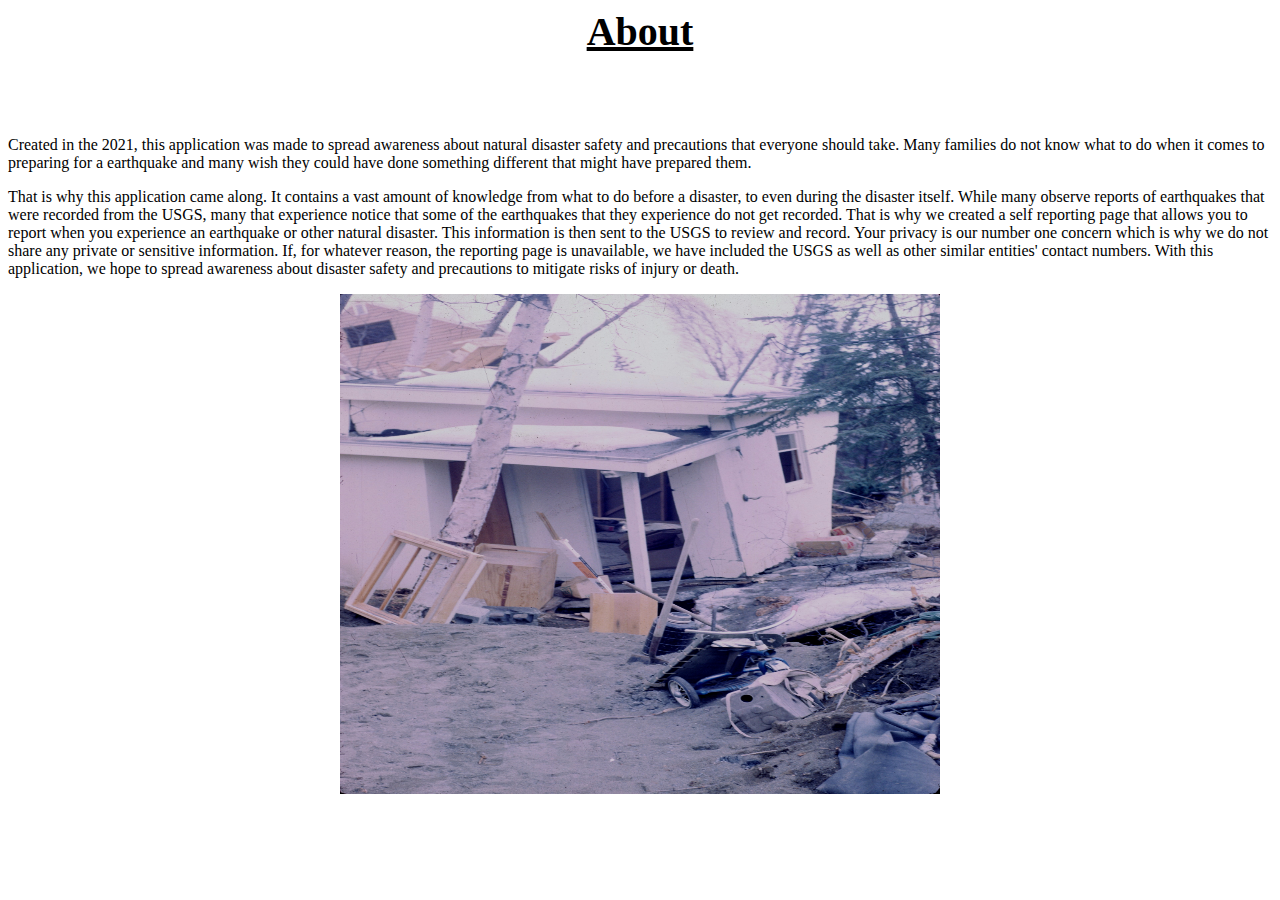
<file: Earthquake-prep-page/about-page/about.html>
<!DOCTYPE html>
<html lang="en">
<head>
    <meta charset="UTF-8">
    <meta http-equiv="X-UA-Compatible" content="IE=edge">
    <meta name="viewport" content="width=device-width, initial-scale=1.0">
    <link rel="stylesheet" href="about.css">
    <title>About Page</title>
</head>
<body>
    <div class="title-container">
        <h1>
            About
        </h1>
    </div>
    <div class="content-container">
        <div class="main">
            <p>
                Created in the 2021, this application was made to spread awareness about natural disaster safety and precautions that everyone should take. Many families do not know what to do when it comes to preparing for a earthquake and many wish they could have done something different that might have prepared them. 
            </p>
            <p>
                That is why this application came along. It contains a vast amount of knowledge from what to do before a disaster, to even during the disaster itself. While many observe reports of earthquakes that were recorded from the USGS, many that experience notice that some of the earthquakes that they experience do not get recorded. That is why we created a self reporting page that allows you to report when you experience an earthquake or other natural disaster. This information is then sent to the USGS to review and record. Your privacy is our number one concern which is why we do not share any private or sensitive information. If, for whatever reason, the reporting page is unavailable, we have included the USGS as well as other similar entities' contact numbers. With this application, we hope to spread awareness about disaster safety and precautions to mitigate risks of injury or death. 
            </p>
        </div>
        <img src="../damage-building.jpg" alt="building that collapsed"/>
    </div>
</body>
</html>
</file>
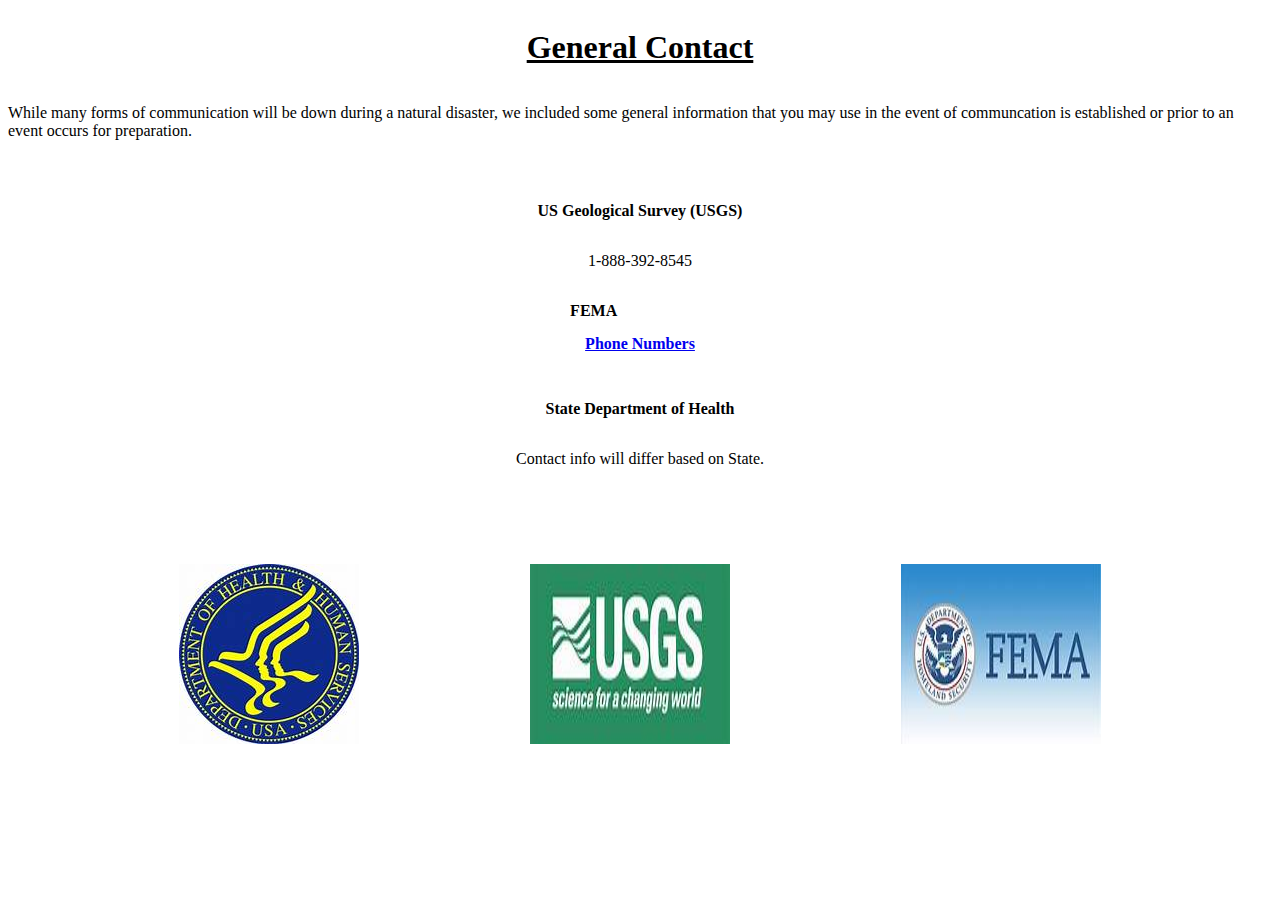
<file: Earthquake-prep-page/contact-page/contact.html>
<!DOCTYPE html>
<html lang="en">
<head>
    <meta charset="UTF-8">
    <meta http-equiv="X-UA-Compatible" content="IE=edge">
    <meta name="viewport" content="width=device-width, initial-scale=1.0">
    <link rel="stylesheet" href="contact.css">
    <title>General Contact Page</title>
</head>
<body>
    <div class="title-container">
        <h1>
            General Contact
        </h1>
        <p>
            While many forms of communication will be down during a natural disaster, we included some general information that you may use in the event of communcation is established or prior to an event occurs for preparation.
        </p>
    </div>
    <div class="contact-container">
        <div class="contact-info">
            <p class="title">
                US Geological Survey (USGS)
                
            </p>
            <p>
                1-888-392-8545
            </p>
            <p class="title">
                FEMA
                <a href="https://www.fema.gov/emergency-managers/risk-management/earthquake/contacts#state">Phone Numbers</a>
            </p>
            <p class="title">
                State Department of Health   
            </p>
            <p>
                Contact info will differ based on State.
            </p>
        </div>
    </div>
    <div class="footer">
        <img src="../Department of Health.jpg" alt="Department of Health logo">
        <img src="../USGS.jpg" alt="USGS logo">
        <img src="../FEMA.jpg" alt="FEMA logo">
    </div>
</body>
</html>
</file>
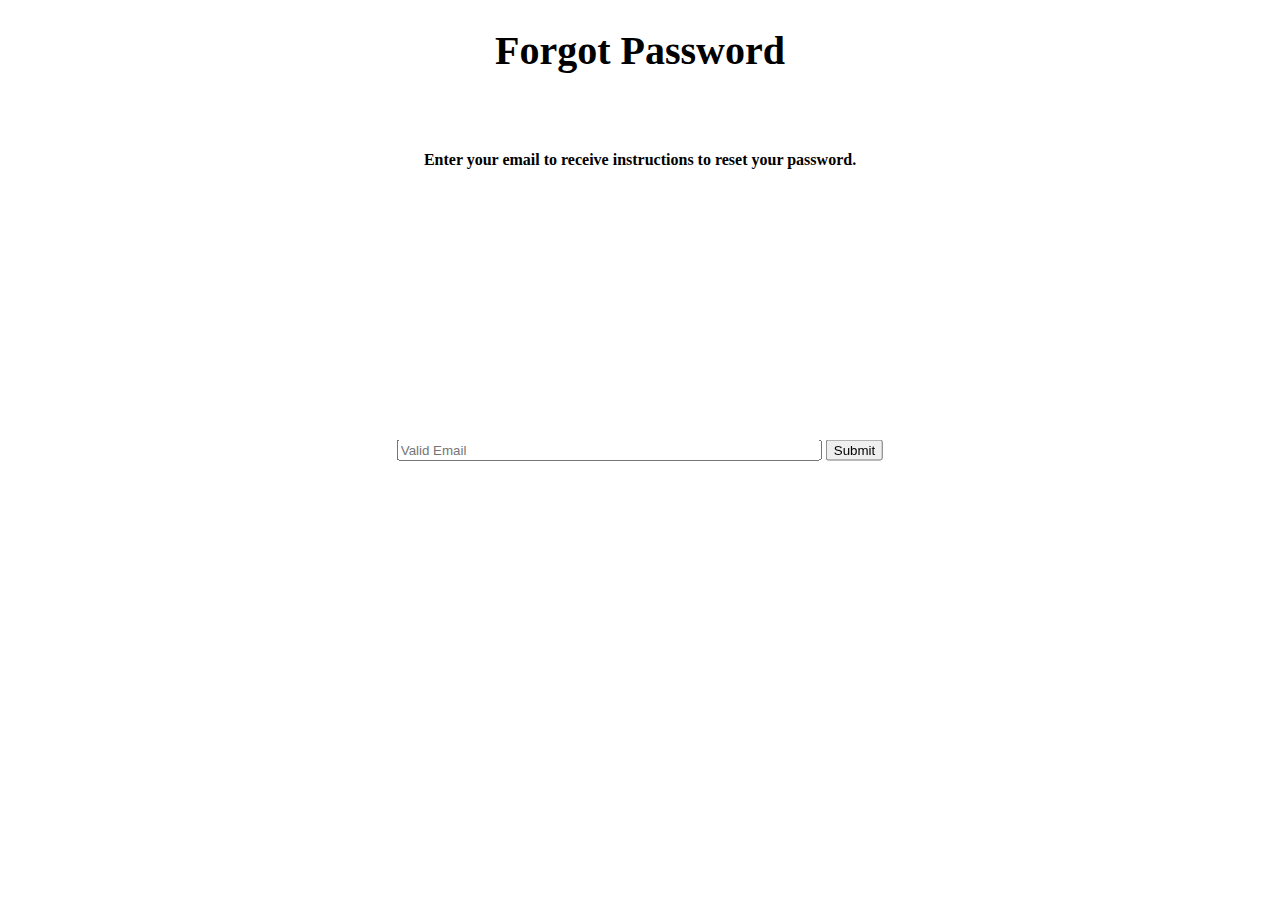
<file: Earthquake-prep-page/forgot-page/password.html>
<!DOCTYPE html>
<html lang="en">
<head>
    <meta charset="UTF-8">
    <meta http-equiv="X-UA-Compatible" content="IE=edge">
    <meta name="viewport" content="width=device-width, initial-scale=1.0">
    <link rel="stylesheet" href="password.css">
    <title>Forgot Password</title>
</head>
<body>
    <div class="title">
        <h1>
            Forgot Password
        </h1>
        <p>
            Enter your email to receive instructions to reset your password.
        </p>
        <div class="input-container">
            <input type="email" name="login-email" id="Email" size="50" placeholder="Valid Email" required />
            <button type="submit" id="login">Submit</button>
        </div>
    </div>
</body>
</html>
</file>
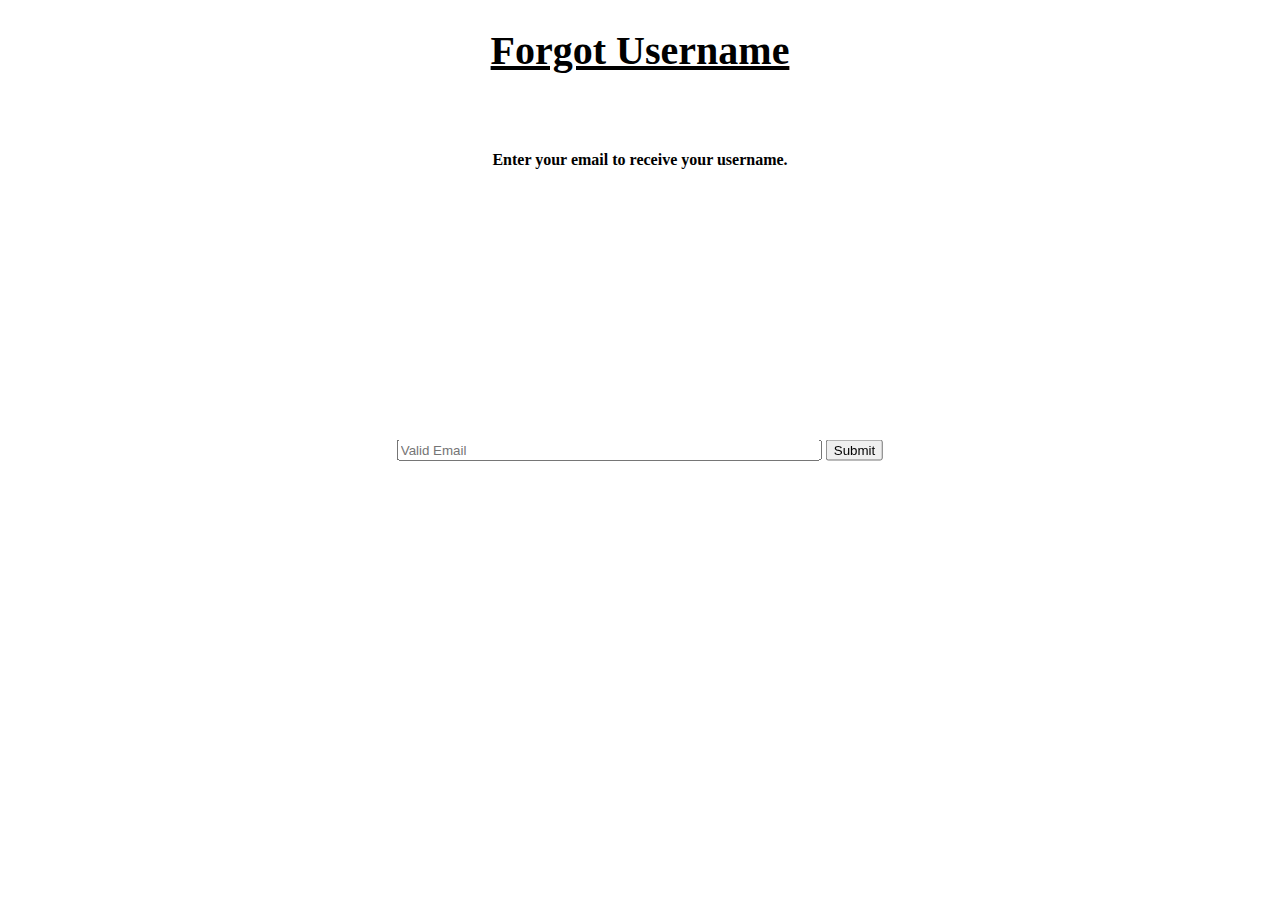
<file: Earthquake-prep-page/forgot-page/username.html>
<!DOCTYPE html>
<html lang="en">
<head>
    <meta charset="UTF-8">
    <meta http-equiv="X-UA-Compatible" content="IE=edge">
    <meta name="viewport" content="width=device-width, initial-scale=1.0">
    <link rel="stylesheet" href="username.css">
    <title>Document</title>
</head>
<body>
    <div class="title">
        <h1>
            Forgot Username
        </h1>
        <p>
            Enter your email to receive your username.
        </p>
        <div class="input-container">
            <input type="email" name="login-email" id="Email" size="50" placeholder="Valid Email" required />
            <button type="submit" id="submit">Submit</button>
        </div>
    </div>
</body>
</html>
</file>
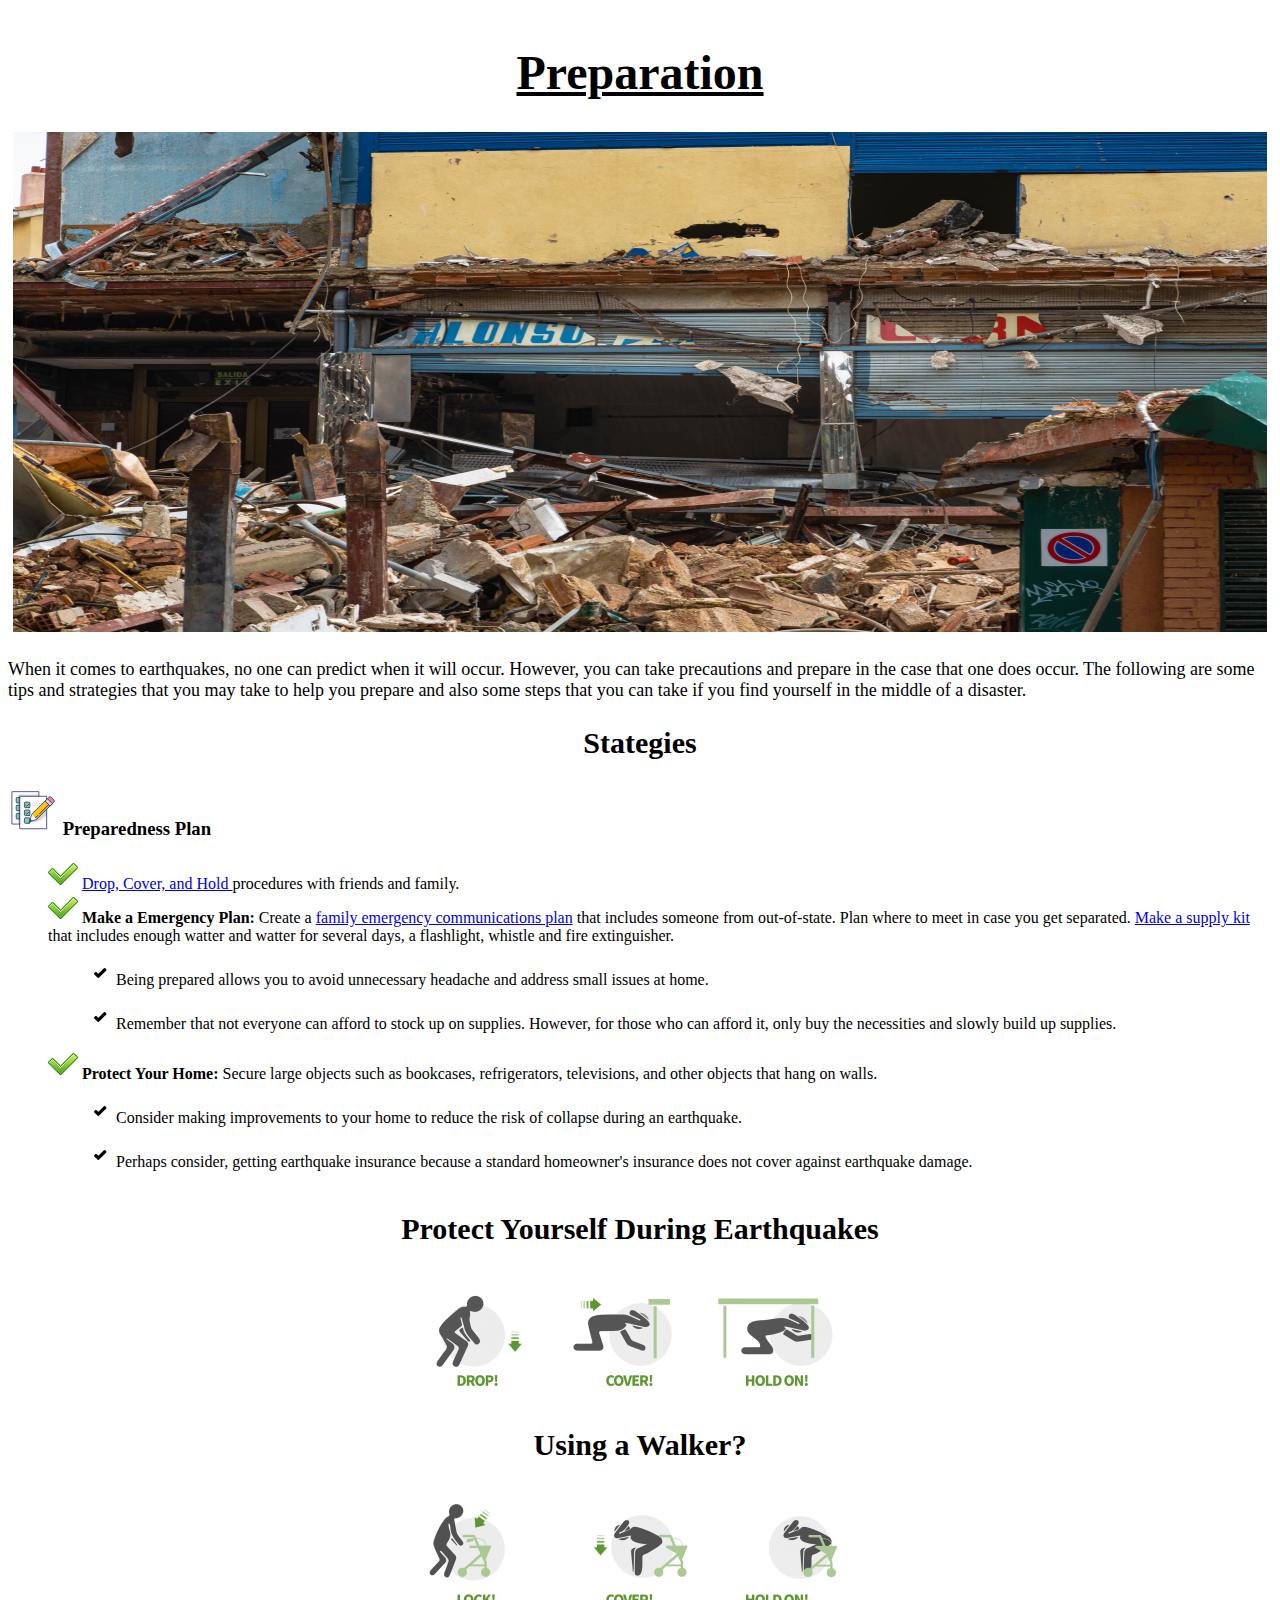
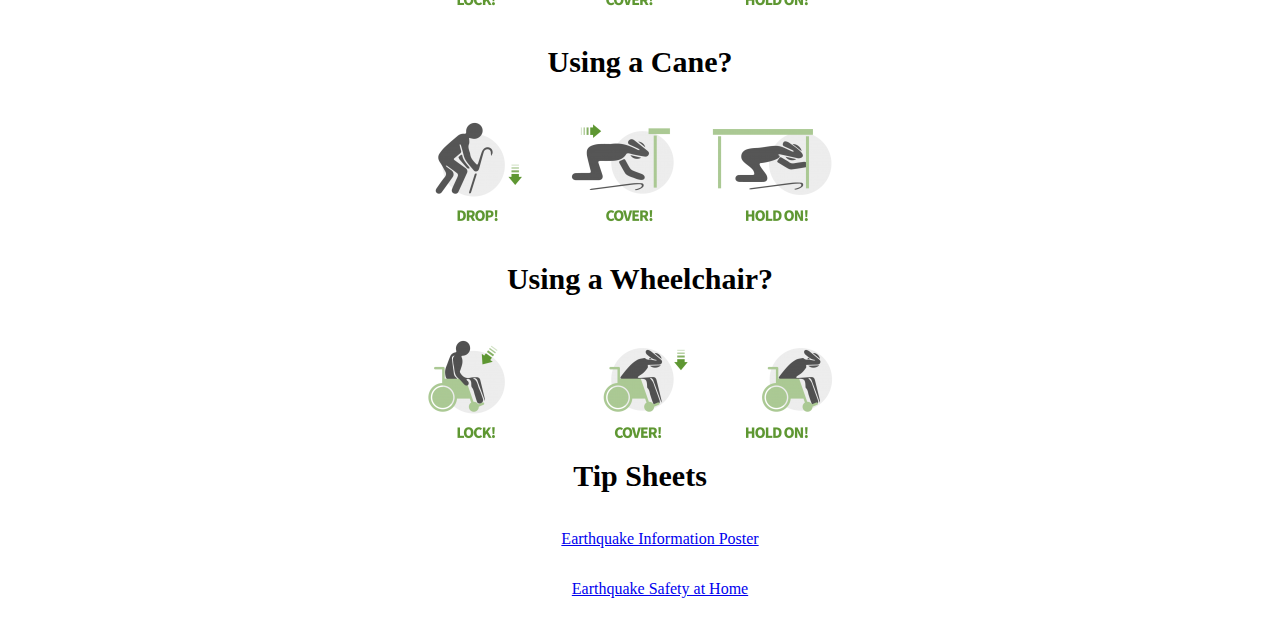
<file: Earthquake-prep-page/prep-page/prep.html>
<!DOCTYPE html>
<html lang="en">
<head>
    <meta charset="UTF-8">
    <meta http-equiv="X-UA-Compatible" content="IE=edge">
    <meta name="viewport" content="width=device-width, initial-scale=1.0">
    <link rel="stylesheet" href="prep.css">
    <title>Document</title>
</head>
<body>
    <div class="title">
        <h1>
            Preparation
        </h1>
        <img class="header-image" src="../damage.jpg" width="100%" height="500px" />
    </div>
    <div class="main-content">
        <p class="intro-container">
            When it comes to earthquakes, no one can predict when it will occur. However, you can take precautions and prepare in the case that one does occur. The following are some tips and strategies that you may take to help you prepare and also some steps that you can take if you find yourself in the middle of a disaster.
        </p>
        <h2 class="title-2">
            Stategies
        </h2>
        <h3>
            <img src="../list-icon.svg" width="50px">
            Preparedness Plan
        </h3>
        <ul>
            <li class="list">
                <img src="../checkmark.png">
                <a href="https://shakeout.org">Drop, Cover, and Hold </a>procedures with friends and family.
            </li>
            <li class="list">
                <img src="../checkmark.png">
                <span>Make a Emergency Plan:</span> Create a <a href="https://ready.gov">family emergency communications plan</a> that includes someone from out-of-state. Plan where to meet in case you get separated. <a href="https://www.ready.gov/kit">Make a supply kit</a> that includes enough watter and watter for several days, a flashlight, whistle and fire extinguisher.
            </li>
            <ul>
                <li class="list">
                    
                    <p>
                        <img src="../list-checkmark.png"> Being prepared allows you to avoid unnecessary headache and address small issues at home.
                    </p>
                </li>
                <li class="list">
                    <p>
                        <img src="../list-checkmark.png"> Remember that not everyone can afford to stock up on supplies. However, for those who can afford it, only buy the necessities and slowly build up supplies.
                    </p>
                </li>
            </ul>
            <li class="list">
                <img src="../checkmark.png">
                <span>Protect Your Home:</span> Secure large objects such as bookcases, refrigerators, televisions, and other objects that hang on walls.
            </li>
            <ul>
                <li class="list">
                    <p>
                        <img src="../list-checkmark.png"> Consider making improvements to your home to reduce the risk of collapse during an earthquake.
                    </p>
                </li>
                <li class="list">
                    <p>
                        <img src="../list-checkmark.png"> Perhaps consider, getting earthquake insurance because a standard homeowner's insurance does not cover against earthquake damage.
                    </p>
                </li>
            </ul>
        </ul>
        <div class="scenarios-container">
            <h2>
                Protect Yourself During Earthquakes
            </h2>
            <img class="earthquake" src="../Earthquake-holdon.png"/>
            <h2>
                Using a Walker?
            </h2>
            <img class="earthquake" src="../Earthquake_walker.png"/>
            <h2>
                Using a Cane?
            </h2>
            <img class="earthquake" src="../Earthquake_cane.png"/>
            <h2>
                Using a Wheelchair?
            </h2>
            <img class="earthquake" src="../Earthquake_wheelchair.png"/>
        </div>  
    </div>
    <div class="additional forms">
        <h2 class="title">
            Tip Sheets
        </h2>
        <ul>
            <li class="forms">
                <a href="http://www.ready.gov/sites/default/files/2021-12/ready_earthquake-information-sheet.pdf">
                    <p>
                        Earthquake Information Poster
                    </p>
                </a>
            </li>
            <li class="forms">
                <a href="http://fema.gov/sites/default/files/2020-08/fema_earthquakes_fema-p-530-earthquake-safety-at-home-march-2020.pdf">
                    <p>
                        Earthquake Safety at Home
                    </p>
                </a>
            </li>
        </ul>
    </div>
</body>
</html>
</file>
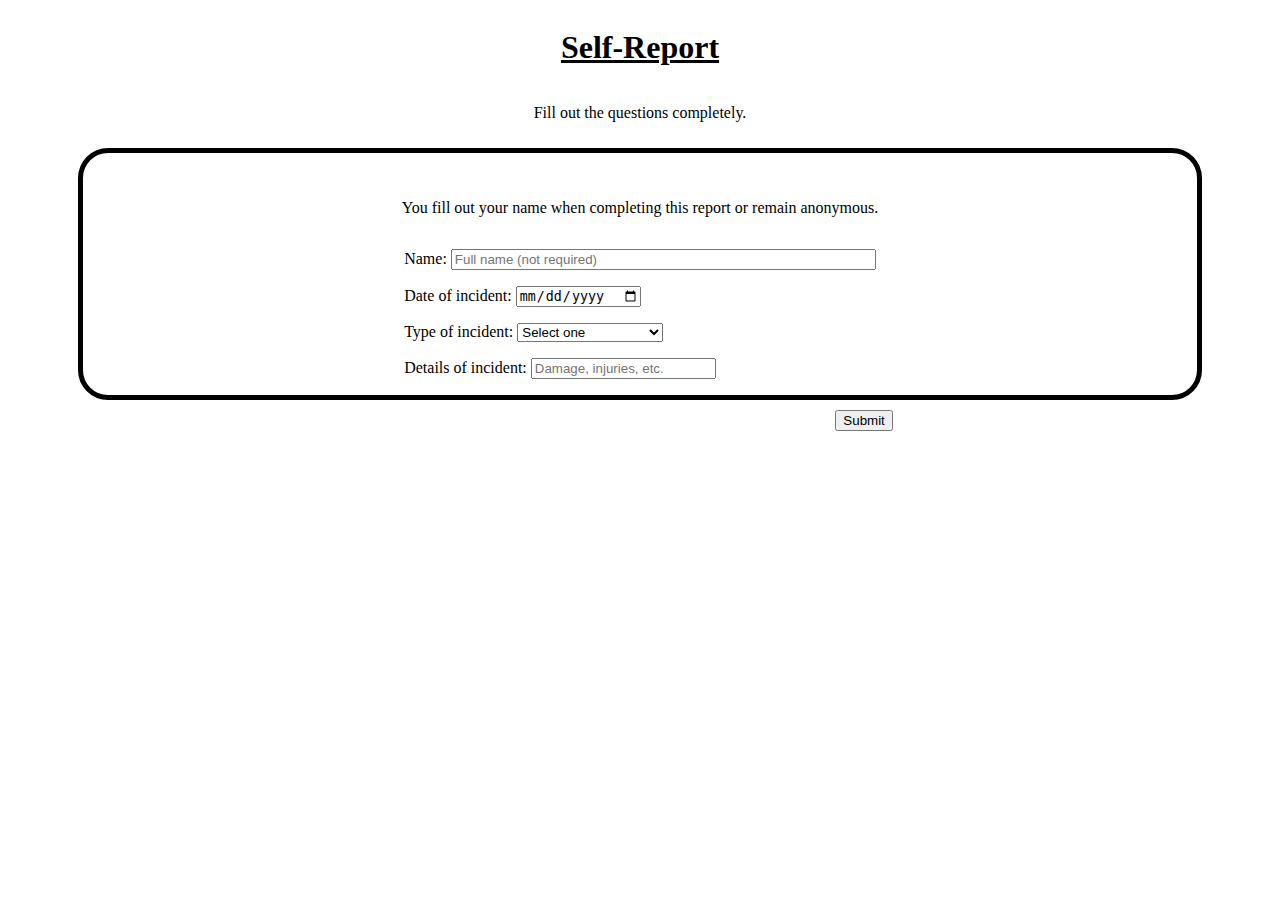
<file: Earthquake-prep-page/report-page/report.html>
<!DOCTYPE html>
<html lang="en">
<head>
    <meta charset="UTF-8">
    <meta http-equiv="X-UA-Compatible" content="IE=edge">
    <meta name="viewport" content="width=device-width, initial-scale=1.0">
    <title>Self-report Page</title>
    <link rel="stylesheet" href="report.css">
</head>
<body>
    <div class="title-container">
        <h1>
            Self-Report
        </h1>
        <p>
            Fill out the questions completely.
        </p>
    </div>
    <div class="main-container">
        <form action="survey">
            <p>
                You fill out your name when completing this report or remain anonymous.
            </p>
            <div class="questionaire">
                <p>    
                    Name: 
                    <input type="text" placeholder="Full name (not required)" size="50">
                </p>
                <p>
                    Date of incident:
                    <input type="date" placeholder="Date of incident">
                </p>
                <p>
                    Type of incident:
                    <select>
                        <option value="0">
                            Select one
                        </option>
                        <option value="1">
                            Earthquake
                        </option>
                        <option value="2">
                            Tsunami
                        </option>
                        <option value="3">
                            Hurricane
                        </option>
                        <option value="4">
                            Wildfire
                        </option>
                        <option value="5">
                            Blizzard/Snow Storm
                        </option>
                    </select>
                </p>
                <p>
                    Details of incident:
                    <input type="text" placeholder="Damage, injuries, etc.">
                </p>
            </div>
        </form>
    </div>
    <div class="submit-container">
        <button type="submit">Submit</button>
    </div>
</body>
</html>
</file>
<file: Earthquake-prep-page/about-page/about.css>
*, *::before, *::after {
    box-sizing: border-box;
}

h1 {
    font-size: 2.5rem;
    margin: 0;
    justify-content: center;
    align-items: center;
    text-decoration: underline;
    text-align: center;
    padding-bottom: 15px;
}

.main {
    padding-top: 50px;
}

img {
    width: 600px;
    height: 500px;
    
    display: flex;
    align-items: center;
    justify-content: center;
    margin: 0 auto;
}
</file>
<file: Earthquake-prep-page/contact-page/contact.css>
*, *::before,*::after {
    box-sizing: border-box;
}

.title-container {
    display: flex;
    flex-direction: column;
    justify-content: center;
    align-items: center;
}

h1 {
    text-decoration: underline;
}


.contact-info {
    display: flex;
    flex-direction: column;
    justify-content: center;
    align-items: center;
    padding-top: 30px;
}

.title {
    font-weight: 600;
}

p {
    display: flex;
    flex-direction: column;
}

a {
    padding: 15px
}

.footer {
    display: flex;
    flex-direction: row;
    justify-content: space-evenly;
    padding-top: 80px;
}
</file>
<file: Earthquake-prep-page/forgot-page/password.css>
*, *::before, *::after {
    box-sizing: border-box;
}

body {
    padding: 0;
    margin: 0;
}

h1 {
    font-size: 2.5rem;
    font-weight: 600;
}

p {
    font-weight: 600;
    padding-top: 50px
}

h1, p {
    display: flex;
    justify-content: center;
    align-items: center;
}

.input-container {
    position: fixed;
    top: 50%;
    left: 50%;
    transform: translate(-50%, -50%);
}
</file>
<file: Earthquake-prep-page/forgot-page/username.css>
*, *::before, *::after {
    box-sizing: border-box;
}

body {
    padding: 0;
    margin: 0;
}

h1 {
    font-size: 2.5rem;
    font-weight: 600;
    text-decoration: underline;
}

p {
    font-weight: 600;
    padding-top: 50px
}

h1, p {
    display: flex;
    justify-content: center;
    align-items: center;
}

.input-container {
    position: fixed;
    top: 50%;
    left: 50%;
    transform: translate(-50%, -50%);
}
</file>
<file: Earthquake-prep-page/prep-page/prep.css>
*, *::before, *::after {
    box-sizing: border-box;
}

.title {
    margin: 0;
    padding: 5px;
}

h1 {
    display: flex;
    align-items: center;
    justify-content: center;
    font-size: 3rem;
    font-weight: bold;
    text-decoration: underline;
}

.intro-container {
    font-size: large;
}

.title-2 {
    display: flex;
    align-items: center;
    justify-content: center;
}

.scenarios-container {
    display: flex;
    flex-direction: column;
    align-items: center;
    justify-content: center;
}

h2 {
    font-size: 30px
}

span {
    font-weight: 700;
}

.list {
    list-style-type: none;
}

.forms {
    display: flex;
    flex-direction: column;
    align-items: center;
    justify-content: center;
}
</file>
<file: Earthquake-prep-page/report-page/report.css>
*, *::before, *::after {
    box-sizing: border-box;
}

.title-container {
    display: flex;
    flex-direction: column;
    align-items: center;
    justify-content: center;
}

h1 {
    text-decoration: underline;
}

form {
    display: flex;
    flex-direction: column;
    align-items: center;
    padding-top: 30px;
    border: 5px solid black;
    border-radius: 30px;
    margin: 10px 70px
}

.submit-container {
    display: flex;
    align-items: flex-end;
    justify-content: flex-end;
    padding-right: 30%;
}
</file>
